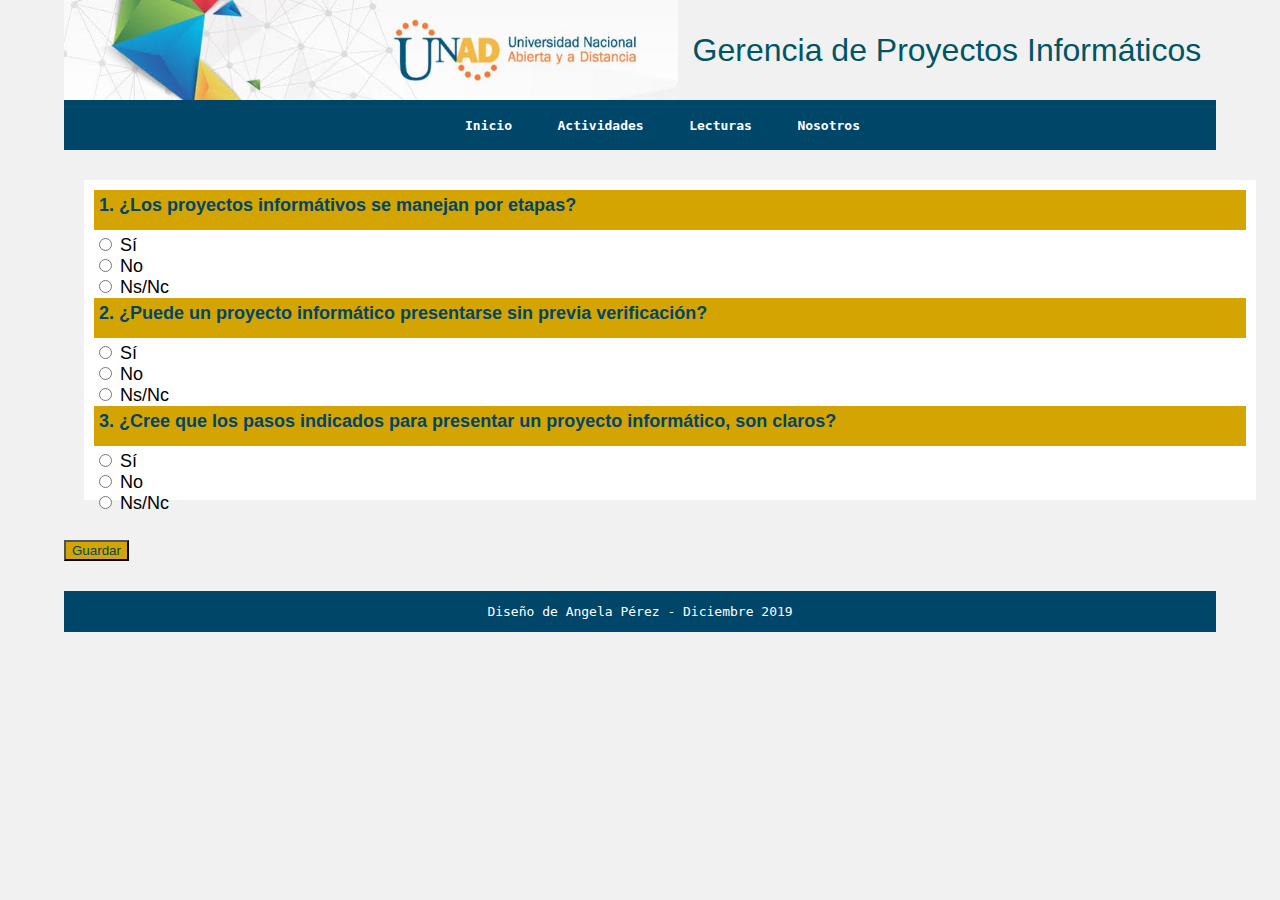
<file: Paginas/Actividades.html>
<html lang="en">

<head>
    <meta charset="UTF-8">
    <meta name="viewport" content="width=device-width, initial-scale=1.0">
    <meta http-equiv="X-UA-Compatible" content="ie=edge">
    <title>Actividades</title>
    <link rel="stylesheet" href="../css/tema.css">
    <link rel="stylesheet" href="../css/actividades.css">
</head>

<body>
    <div class="contenedor">
        <header>
            <img src="../img/logo.jpg" alt="logo">
            <span class="title">
                Gerencia de Proyectos Informáticos
            </span>
        </header>
        <nav>
            <ul class="menu">
                <li><a href="../index.html">Inicio</a></li>
                <li><a href="#">Actividades</a></li>
                <li><a href="lecturas.html">Lecturas</a></li>
                <li><a href="Autores.html">Nosotros</a></li>
            </ul>
        </nav>
        <section>
            <article class="article article-actividad">
                <div>
                    <div class="pregunta">1. ¿Los proyectos informátivos se manejan por etapas?<br />
                    </div>
                    <div class="respuestas">
                        <input type="radio" name="preg1" value="1" /> Sí<br />
                        <input type="radio" name="preg1" value="2" /> No<br />
                        <input type="radio" name="preg1" value="3" /> Ns/Nc<br />
                    </div>
                </div>

                <div>
                    <div class="pregunta">2. ¿Puede un proyecto informático presentarse sin previa verificación?<br />
                    </div>
                    <div class="respuestas">
                        <input type="radio" name="preg1" value="1" /> Sí<br />
                        <input type="radio" name="preg1" value="2" /> No<br />
                        <input type="radio" name="preg1" value="3" /> Ns/Nc<br />
                    </div>
                </div>
                <div>
                    <div class="pregunta">3. ¿Cree que los pasos indicados para presentar un proyecto informático, son claros?<br />
                    </div>
                    <div class="respuestas">
                        <input type="radio" name="preg1" value="1" /> Sí<br />
                        <input type="radio" name="preg1" value="2" /> No<br />
                        <input type="radio" name="preg1" value="3" /> Ns/Nc<br />
                    </div>
                </div>
            </article>
            <input type="button" value="Guardar" onclick="alert('Su actividad fue guardada con exito.')">
        </section>
    
        <footer>
            <div id="sfczw99jdel5fr7ejhb541qb7fu73jt3f91"></div>
            <script type="text/javascript"
                src="https://counter6.wheredoyoucomefrom.ovh/private/counter.js?c=zw99jdel5fr7ejhb541qb7fu73jt3f91&down=async"
                async></script><noscript><a href="https://www.contadorvisitasgratis.com"
                    title="contador de visitas para tumblr"><img
                        src="https://counter6.wheredoyoucomefrom.ovh/private/contadorvisitasgratis.php?c=zw99jdel5fr7ejhb541qb7fu73jt3f91"
                        border="0" title="contador de visitas para tumblr"
                        alt="contador de visitas para tumblr"></a></noscript>
            <p> Diseño de Angela Pérez - Diciembre 2019</p>
        </footer>
    </div>
</body>

</html>
</file>
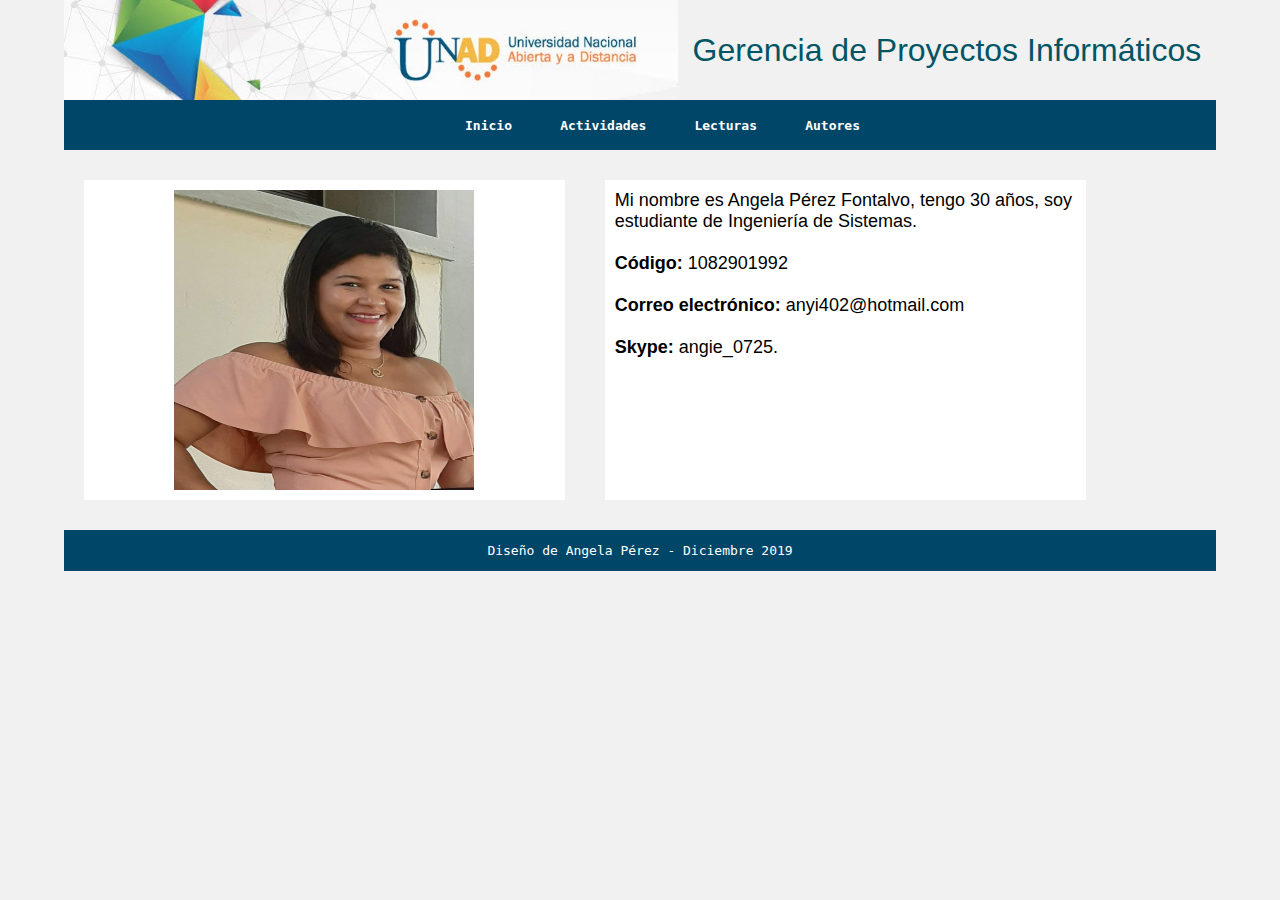
<file: Paginas/Autores.html>
<html lang="en">

<head>
    <meta charset="UTF-8">
    <meta name="viewport" content="width=device-width, initial-scale=1.0">
    <meta http-equiv="X-UA-Compatible" content="ie=edge">
    <title>Autores</title>
    <link rel="stylesheet" href="../css/tema.css">
    <link rel="stylesheet" href="../css/autores.css">
</head>

<body>
    <div class="contenedor">
        <header>
            <img src="../img/logo.jpg" alt="logo">
            <span class="title">
                Gerencia de Proyectos Informáticos
            </span>
        </header>
        <nav>
            <ul class="menu">
                <li><a href="../index.html">Inicio</a></li>
                <li><a href="Actividades.html">Actividades</a></li>
                <li><a href="lecturas.html">Lecturas</a></li>
                <li><a href="Nosotros.html">Autores</a></li>
            </ul>
        </nav>
        <section>
            <article class="article article-foto">
                <img src="../img/Foto.jpg" alt="Foto" class="foto">
            </article>
            <article class="article">
                Mi nombre es Angela Pérez Fontalvo, tengo 30 años, soy estudiante de Ingeniería de Sistemas.
                <br>
                <br>
                <b>Código:</b> 1082901992
                <br>
                <br>
                <b>Correo electrónico:</b> anyi402@hotmail.com
                <br>
                <br>
                <b>Skype:</b> angie_0725.
            </article>
        </section>

        <footer>
            <div id="sfczw99jdel5fr7ejhb541qb7fu73jt3f91"></div>
            <script type="text/javascript"
                src="https://counter6.wheredoyoucomefrom.ovh/private/counter.js?c=zw99jdel5fr7ejhb541qb7fu73jt3f91&down=async"
                async></script><noscript><a href="https://www.contadorvisitasgratis.com"
                    title="contador de visitas para tumblr"><img
                        src="https://counter6.wheredoyoucomefrom.ovh/private/contadorvisitasgratis.php?c=zw99jdel5fr7ejhb541qb7fu73jt3f91"
                        borde="0" title="contador de visitas para tumblr"
                        alt="contador de visitas para tumblr"></a></noscript>
            <p> Diseño de Angela Pérez - Diciembre 2019</p>
        </footer>
    </div>
</body>

</html>
</file>
<file: css/tema.css>
body {
  margin: 0;
  background: #f1f1f1;
  font-family: monospace;
}
.contenedor {
  margin: auto;
  width: 90%;
}

header {
  height: 100px;
  font-family: "Segoe UI", Tahoma, Geneva, Verdana, sans-serif;
  font-size: xx-large;
  color: rgb(0, 85, 100);
  display: flex;
}

.title {
  margin: auto;
}

header > img {
  height: 100%;
}

nav {
  background: #004669;
  width: 100%;
  height: 50px;
  color: #fff;
  font-weight: bold;
  display: flex;
  flex-direction: row;
  justify-content: center;
}

.menu {
  list-style: none;
  margin: auto;
  display: flex;
  flex-direction: row;
  align-items: center;
  justify-content: center;
  justify-content: space-between;
  width: 400px;
}

.menu li {
  display: inline;
  margin-left: 5px;
}

.menu li a {
  color: #fff;
  font-weight: bold;
  text-decoration: none;
}

.menu > li > a:hover {
  color: #d4a402;
}

footer {
  background: #004669;
  width: 100%;
  height: auto;
  color: #fff;
  float: left;
  text-align: center;
}

section {
  padding: 10px 0 10px 0;
  width: 100%;
  float: left;
}

.section-video {
  padding: 10px 0 10px 0;
  width: 60%;
  float: left;
  margin-right: 20px;
}

.banner {
  width: 100%;
}

.article {
  height: auto;
  width: 40%;
  float: left;
  background: #ffffff;
  font-size: large;
  font-family: "Segoe UI", Tahoma, Geneva, Verdana, sans-serif;
  margin: 20px;
  padding: 10px;
  height: 300px;
}

video {
  width: 100%;
  height: auto;
}

aside {
  width: 30%;
  float: left;
  background: #ffffff;
  max-height: 200px;
  overflow: auto;
  margin-top: 20px;
  max-height: 420px;
}

aside .form {
  padding: 5px;
  align-content: center;
}

.form input[type="button"] {
  float: right;
  border: none;
  padding: 8px;
  background: #004669;
  color: #fff;
  font-weight: 500;
  margin-bottom: 5px;
  cursor: pointer;
}

input[type="button"] {
  background: #d4a402;
  color: #004669;
  margin-top: 20px;
  margin-bottom: 20px;
}

h1 {
  display: block;
  margin: auto;
  color: #004669;
}

.article-pdf {
  height: auto;
  width: 50%;
  float: left;
  margin: auto;
}
</file>
<file: css/actividades.css>
.article-actividad {
  width: 100%;
}

.pregunta {
  height: 30px;
  background: #d4a402;
  color: #004669;
  padding: 5px;
  margin-bottom: 5px;
  font-weight: bold;
}
</file>
<file: css/autores.css>
.foto{
    width: 300px;
    height: 300px;    
    margin: auto;
}

.article-foto{
    text-align: center;
}
</file>
